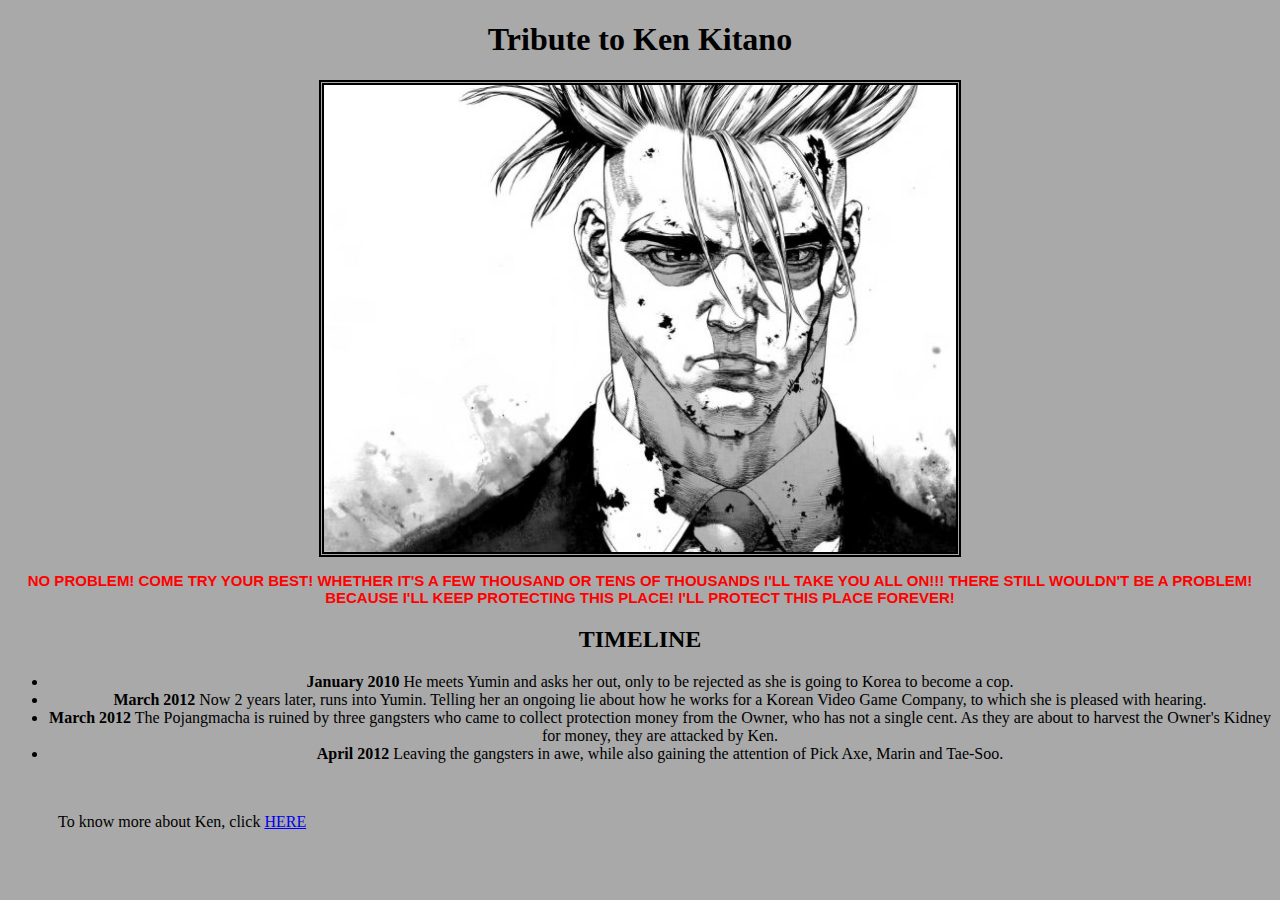
<file: Parte1/index.html>
<!DOCTYPE html>
<html lang="en">
<head>
    <link rel="stylesheet" href="css/style.css">
    <meta charset="UTF-8">
    <meta http-equiv="X-UA-Compatible" content="IE=edge">
    <meta name="viewport" content="width=device-width, initial-scale=1.0">
    <title>Tribute to : </title>
</head>
<body>
    <h1> Tribute to Ken Kitano</h1>
    <img src="img/sunken.jpg">
    <p><span style="color:red;font-weight:bold">NO PROBLEM! COME TRY YOUR BEST! WHETHER IT'S A FEW THOUSAND OR TENS OF THOUSANDS I'LL TAKE YOU ALL ON!!! THERE STILL WOULDN'T BE A PROBLEM! BECAUSE I'LL KEEP PROTECTING THIS PLACE! I'LL PROTECT THIS PLACE FOREVER!</span></p>
    <h2>TIMELINE</h2>
    <ul>
        <li><span style="color:black;font-weight:bold">January 2010</span> He meets Yumin and asks her out, only to be rejected as she is going to Korea to become a cop.</li>
        <li><span style="color:black;font-weight:bold">March 2012</span> Now 2 years later, runs into Yumin. Telling her an ongoing lie about how he works for a Korean Video Game Company, to which she is pleased with hearing.</li>
        <li><span style="color:black;font-weight:bold">March 2012</span> The Pojangmacha is ruined by three gangsters who came to collect protection money from the Owner, who has not a single cent. As they are about to harvest the Owner's Kidney for money, they are attacked by Ken.</li>
        <li><span style="color:black;font-weight:bold">April 2012</span> Leaving the gangsters in awe, while also gaining the attention of Pick Axe, Marin and Tae-Soo.</li>
    </ul>
    <footer>To know more about Ken, click <a href="https://sunkenrock.fandom.com/wiki/Ken_Kitano">HERE</a></footer>
</body>
</html>
</file>
<file: Parte1/css/style.css>
body{
    background-color:darkgrey;
}
h1{
  text-align: center;  
}
img{
    width: 50%;
    border:5px double;
    display: block;
  margin-left: auto;
  margin-right: auto;
}
p{
    text-align: center;
    font-size: 15px;
    font-family: 'Lucida Sans', 'Lucida Sans Regular', 'Lucida Grande', 'Lucida Sans Unicode', Geneva, Verdana, sans-serif;
}
h2{
    text-align: center;
}
ul{
    text-align: center;
}
footer{
    margin:50px;
}
</file>
